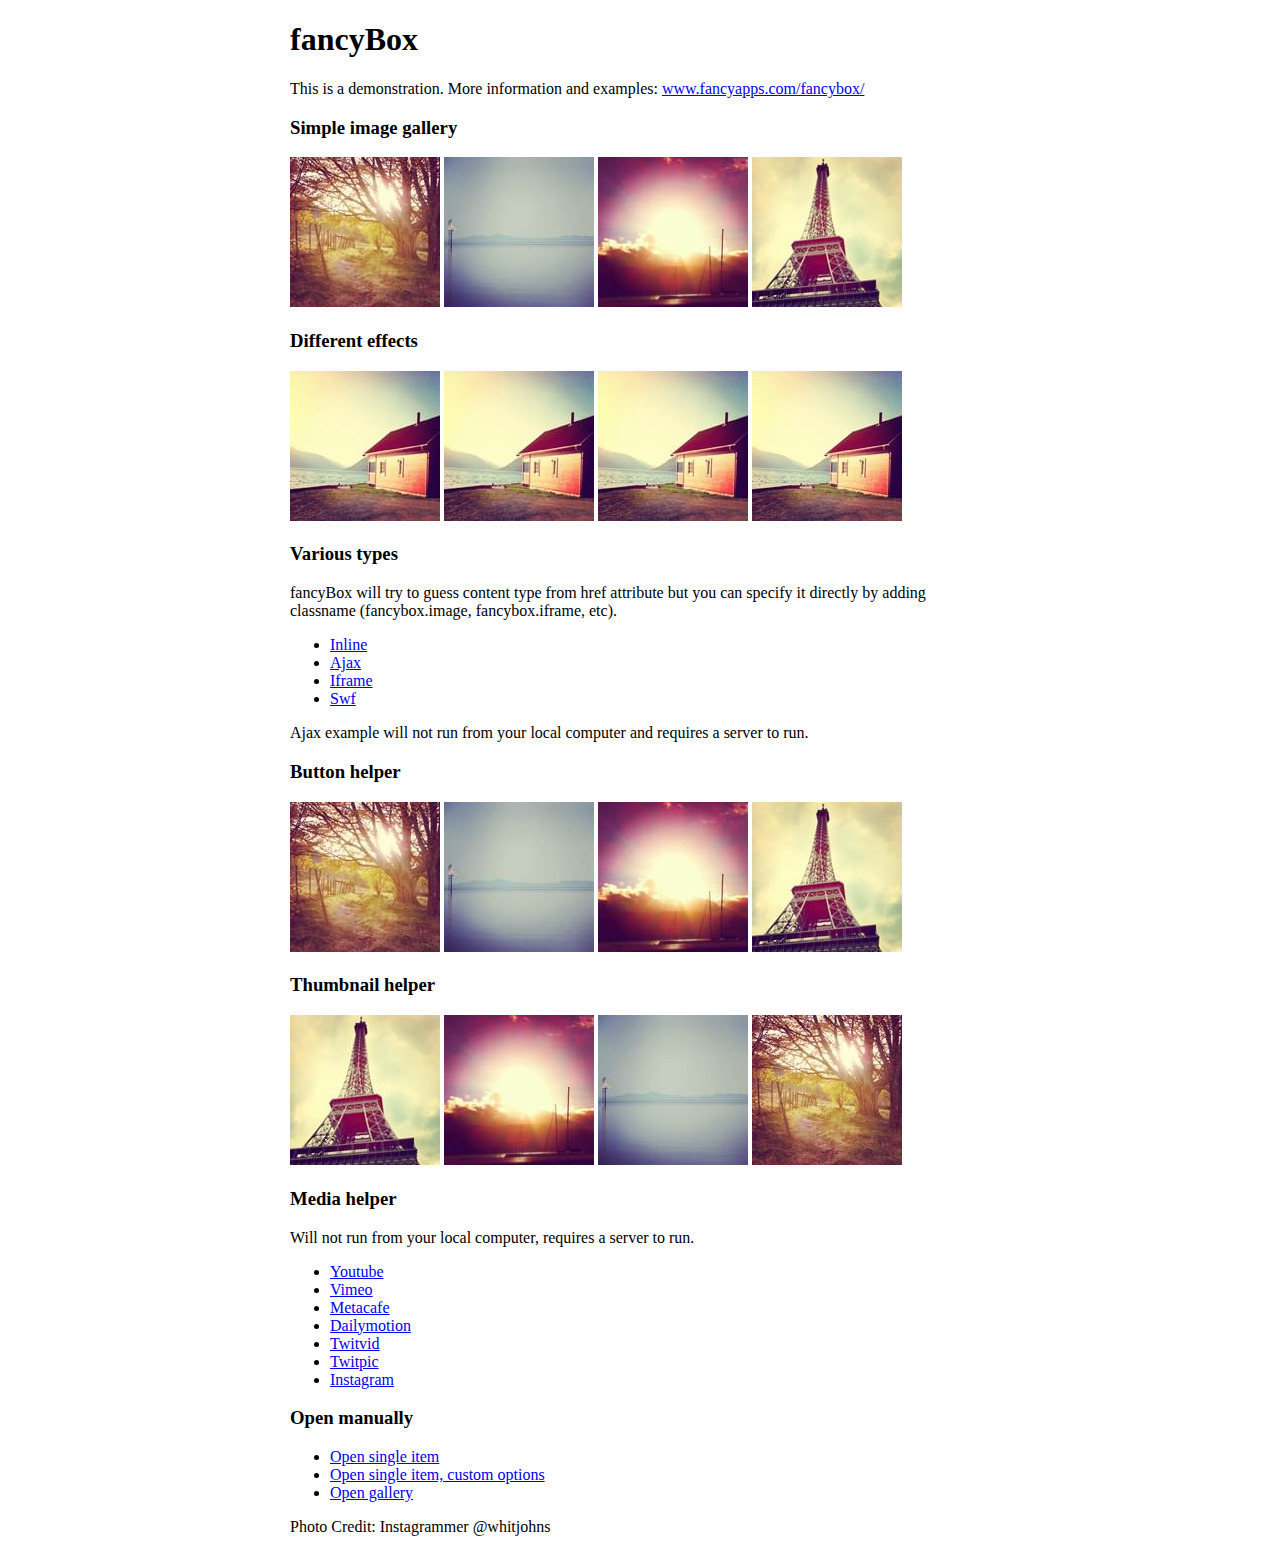
<file: my_resume/fancybox/demo/index.html>
<!DOCTYPE html>
<html>
<head>
	<title>fancyBox - Fancy jQuery Lightbox Alternative | Demonstration</title>
	<meta http-equiv="Content-Type" content="text/html; charset=UTF-8" />

	<!-- Add jQuery library -->
	<script type="text/javascript" src="../lib/jquery-1.10.1.min.js"></script>

	<!-- Add mousewheel plugin (this is optional) -->
	<script type="text/javascript" src="../lib/jquery.mousewheel-3.0.6.pack.js"></script>

	<!-- Add fancyBox main JS and CSS files -->
	<script type="text/javascript" src="../source/jquery.fancybox.js?v=2.1.5"></script>
	<link rel="stylesheet" type="text/css" href="../source/jquery.fancybox.css?v=2.1.5" media="screen" />

	<!-- Add Button helper (this is optional) -->
	<link rel="stylesheet" type="text/css" href="../source/helpers/jquery.fancybox-buttons.css?v=1.0.5" />
	<script type="text/javascript" src="../source/helpers/jquery.fancybox-buttons.js?v=1.0.5"></script>

	<!-- Add Thumbnail helper (this is optional) -->
	<link rel="stylesheet" type="text/css" href="../source/helpers/jquery.fancybox-thumbs.css?v=1.0.7" />
	<script type="text/javascript" src="../source/helpers/jquery.fancybox-thumbs.js?v=1.0.7"></script>

	<!-- Add Media helper (this is optional) -->
	<script type="text/javascript" src="../source/helpers/jquery.fancybox-media.js?v=1.0.6"></script>

	<script type="text/javascript">
		$(document).ready(function() {
			/*
			 *  Simple image gallery. Uses default settings
			 */

			$('.fancybox').fancybox();

			/*
			 *  Different effects
			 */

			// Change title type, overlay closing speed
			$(".fancybox-effects-a").fancybox({
				helpers: {
					title : {
						type : 'outside'
					},
					overlay : {
						speedOut : 0
					}
				}
			});

			// Disable opening and closing animations, change title type
			$(".fancybox-effects-b").fancybox({
				openEffect  : 'none',
				closeEffect	: 'none',

				helpers : {
					title : {
						type : 'over'
					}
				}
			});

			// Set custom style, close if clicked, change title type and overlay color
			$(".fancybox-effects-c").fancybox({
				wrapCSS    : 'fancybox-custom',
				closeClick : true,

				openEffect : 'none',

				helpers : {
					title : {
						type : 'inside'
					},
					overlay : {
						css : {
							'background' : 'rgba(238,238,238,0.85)'
						}
					}
				}
			});

			// Remove padding, set opening and closing animations, close if clicked and disable overlay
			$(".fancybox-effects-d").fancybox({
				padding: 0,

				openEffect : 'elastic',
				openSpeed  : 150,

				closeEffect : 'elastic',
				closeSpeed  : 150,

				closeClick : true,

				helpers : {
					overlay : null
				}
			});

			/*
			 *  Button helper. Disable animations, hide close button, change title type and content
			 */

			$('.fancybox-buttons').fancybox({
				openEffect  : 'none',
				closeEffect : 'none',

				prevEffect : 'none',
				nextEffect : 'none',

				closeBtn  : false,

				helpers : {
					title : {
						type : 'inside'
					},
					buttons	: {}
				},

				afterLoad : function() {
					this.title = 'Image ' + (this.index + 1) + ' of ' + this.group.length + (this.title ? ' - ' + this.title : '');
				}
			});


			/*
			 *  Thumbnail helper. Disable animations, hide close button, arrows and slide to next gallery item if clicked
			 */

			$('.fancybox-thumbs').fancybox({
				prevEffect : 'none',
				nextEffect : 'none',

				closeBtn  : false,
				arrows    : false,
				nextClick : true,

				helpers : {
					thumbs : {
						width  : 50,
						height : 50
					}
				}
			});

			/*
			 *  Media helper. Group items, disable animations, hide arrows, enable media and button helpers.
			*/
			$('.fancybox-media')
				.attr('rel', 'media-gallery')
				.fancybox({
					openEffect : 'none',
					closeEffect : 'none',
					prevEffect : 'none',
					nextEffect : 'none',

					arrows : false,
					helpers : {
						media : {},
						buttons : {}
					}
				});

			/*
			 *  Open manually
			 */

			$("#fancybox-manual-a").click(function() {
				$.fancybox.open('1_b.jpg');
			});

			$("#fancybox-manual-b").click(function() {
				$.fancybox.open({
					href : 'iframe.html',
					type : 'iframe',
					padding : 5
				});
			});

			$("#fancybox-manual-c").click(function() {
				$.fancybox.open([
					{
						href : '1_b.jpg',
						title : 'My title'
					}, {
						href : '2_b.jpg',
						title : '2nd title'
					}, {
						href : '3_b.jpg'
					}
				], {
					helpers : {
						thumbs : {
							width: 75,
							height: 50
						}
					}
				});
			});


		});
	</script>
	<style type="text/css">
		.fancybox-custom .fancybox-skin {
			box-shadow: 0 0 50px #222;
		}

		body {
			max-width: 700px;
			margin: 0 auto;
		}
	</style>
</head>
<body>
	<h1>fancyBox</h1>

	<p>This is a demonstration. More information and examples: <a href="http://fancyapps.com/fancybox/">www.fancyapps.com/fancybox/</a></p>

	<h3>Simple image gallery</h3>
	<p>
		<a class="fancybox" href="1_b.jpg" data-fancybox-group="gallery" title="Lorem ipsum dolor sit amet"><img src="1_s.jpg" alt="" /></a>

		<a class="fancybox" href="2_b.jpg" data-fancybox-group="gallery" title="Etiam quis mi eu elit temp"><img src="2_s.jpg" alt="" /></a>

		<a class="fancybox" href="3_b.jpg" data-fancybox-group="gallery" title="Cras neque mi, semper leon"><img src="3_s.jpg" alt="" /></a>

		<a class="fancybox" href="4_b.jpg" data-fancybox-group="gallery" title="Sed vel sapien vel sem uno"><img src="4_s.jpg" alt="" /></a>
	</p>

	<h3>Different effects</h3>
	<p>
		<a class="fancybox-effects-a" href="5_b.jpg" title="Lorem ipsum dolor sit amet, consectetur adipiscing elit"><img src="5_s.jpg" alt="" /></a>

		<a class="fancybox-effects-b" href="5_b.jpg" title="Lorem ipsum dolor sit amet, consectetur adipiscing elit"><img src="5_s.jpg" alt="" /></a>

		<a class="fancybox-effects-c" href="5_b.jpg" title="Lorem ipsum dolor sit amet, consectetur adipiscing elit"><img src="5_s.jpg" alt="" /></a>

		<a class="fancybox-effects-d" href="5_b.jpg" title="Lorem ipsum dolor sit amet, consectetur adipiscing elit"><img src="5_s.jpg" alt="" /></a>
	</p>

	<h3>Various types</h3>
	<p>
		fancyBox will try to guess content type from href attribute but you can specify it directly by adding classname (fancybox.image, fancybox.iframe, etc).
	</p>
	<ul>
		<li><a class="fancybox" href="#inline1" title="Lorem ipsum dolor sit amet">Inline</a></li>
		<li><a class="fancybox fancybox.ajax" href="ajax.txt">Ajax</a></li>
		<li><a class="fancybox fancybox.iframe" href="iframe.html">Iframe</a></li>
		<li><a class="fancybox" href="http://www.adobe.com/jp/events/cs3_web_edition_tour/swfs/perform.swf">Swf</a></li>
	</ul>

	<div id="inline1" style="width:400px;display: none;">
		<h3>Etiam quis mi eu elit</h3>
		<p>
			Lorem ipsum dolor sit amet, consectetur adipiscing elit. Etiam quis mi eu elit tempor facilisis id et neque. Nulla sit amet sem sapien. Vestibulum imperdiet porta ante ac ornare. Nulla et lorem eu nibh adipiscing ultricies nec at lacus. Cras laoreet ultricies sem, at blandit mi eleifend aliquam. Nunc enim ipsum, vehicula non pretium varius, cursus ac tortor. Vivamus fringilla congue laoreet. Quisque ultrices sodales orci, quis rhoncus justo auctor in. Phasellus dui eros, bibendum eu feugiat ornare, faucibus eu mi. Nunc aliquet tempus sem, id aliquam diam varius ac. Maecenas nisl nunc, molestie vitae eleifend vel, iaculis sed magna. Aenean tempus lacus vitae orci posuere porttitor eget non felis. Donec lectus elit, aliquam nec eleifend sit amet, vestibulum sed nunc.
		</p>
	</div>

	<p>
		Ajax example will not run from your local computer and requires a server to run.
	</p>

	<h3>Button helper</h3>
	<p>
		<a class="fancybox-buttons" data-fancybox-group="button" href="1_b.jpg"><img src="1_s.jpg" alt="" /></a>

		<a class="fancybox-buttons" data-fancybox-group="button" href="2_b.jpg"><img src="2_s.jpg" alt="" /></a>

		<a class="fancybox-buttons" data-fancybox-group="button" href="3_b.jpg"><img src="3_s.jpg" alt="" /></a>

		<a class="fancybox-buttons" data-fancybox-group="button" href="4_b.jpg"><img src="4_s.jpg" alt="" /></a>
	</p>

	<h3>Thumbnail helper</h3>
	<p>
		<a class="fancybox-thumbs" data-fancybox-group="thumb" href="4_b.jpg" title="Lorem ipsum dolor sit amet, consectetur adipiscing elit"><img src="4_s.jpg" alt="" /></a>
		<a class="fancybox-thumbs" data-fancybox-group="thumb" href="3_b.jpg" title="Lorem ipsum dolor sit amet, consectetur adipiscing elit"><img src="3_s.jpg" alt="" /></a>
		<a class="fancybox-thumbs" data-fancybox-group="thumb1" href="2_b.jpg" title="Lorem ipsum dolor sit amet, consectetur adipiscing elit"><img src="2_s.jpg" alt="" /></a>
		<a class="fancybox-thumbs" data-fancybox-group="thumb1" href="1_b.jpg" title="Lorem ipsum dolor sit amet, consectetur adipiscing elit"><img src="1_s.jpg" alt="" /></a>
	</p>

	<h3>Media helper</h3>
	<p>
		Will not run from your local computer, requires a server to run.
	</p>

	<ul>
		<li><a class="fancybox-media" href="http://www.youtube.com/watch?v=opj24KnzrWo">Youtube</a></li>
		<li><a class="fancybox-media" href="http://vimeo.com/47480346">Vimeo</a></li>
		<li><a class="fancybox-media" href="http://www.metacafe.com/watch/7635964/">Metacafe</a></li>
		<li><a class="fancybox-media" href="http://www.dailymotion.com/video/xoeylt_electric-guest-this-head-i-hold_music">Dailymotion</a></li>
		<li><a class="fancybox-media" href="http://twitvid.com/QY7MD">Twitvid</a></li>
		<li><a class="fancybox-media" href="http://twitpic.com/7p93st">Twitpic</a></li>
		<li><a class="fancybox-media" href="http://instagr.am/p/IejkuUGxQn">Instagram</a></li>
	</ul>

	<h3>Open manually</h3>
	<ul>
		<li><a id="fancybox-manual-a" href="javascript:;">Open single item</a></li>
		<li><a id="fancybox-manual-b" href="javascript:;">Open single item, custom options</a></li>
		<li><a id="fancybox-manual-c" href="javascript:;">Open gallery</a></li>
	</ul>

	<p>
		Photo Credit: Instagrammer @whitjohns
	</p>
</body>
</html>
</file>
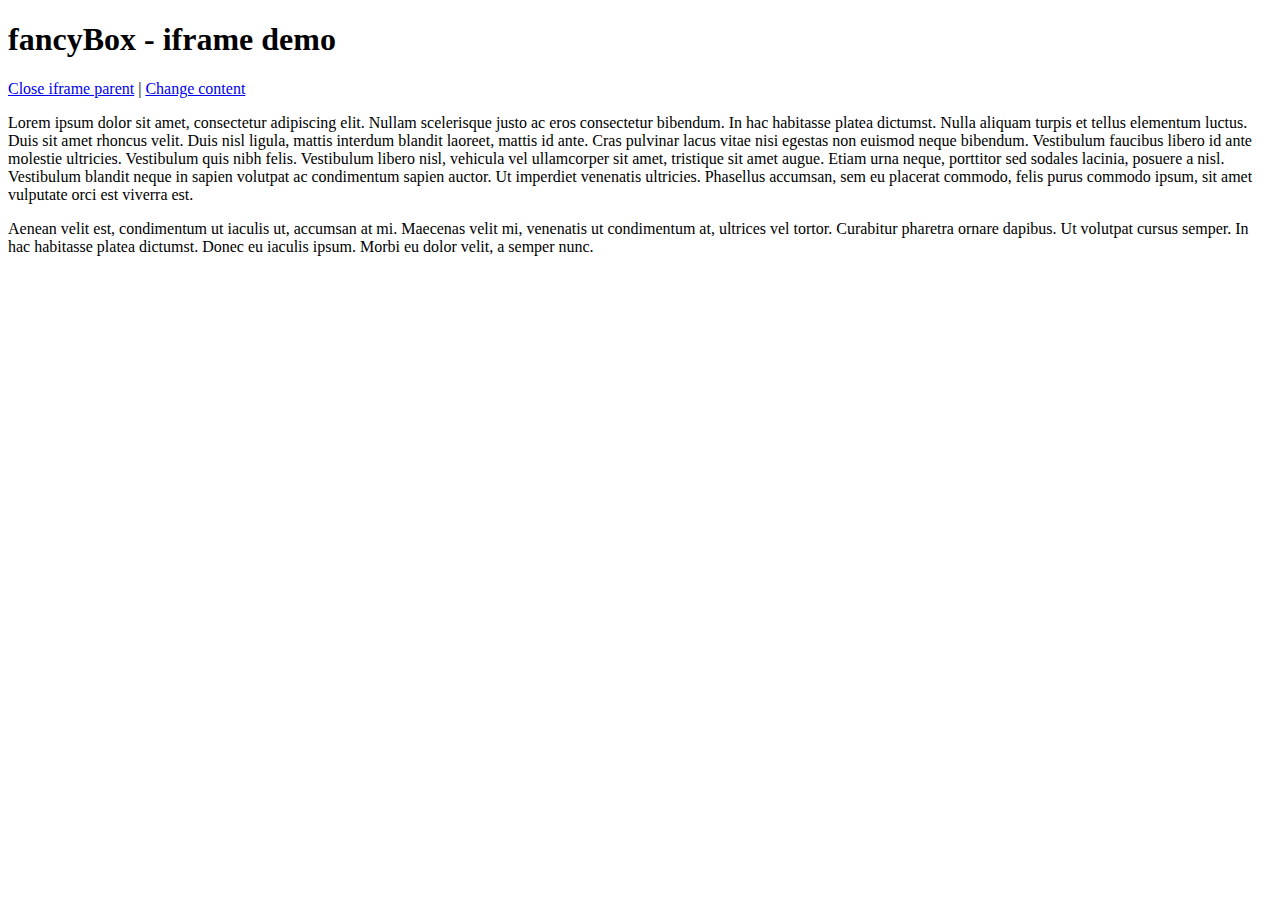
<file: my_resume/fancybox/demo/iframe.html>
<!DOCTYPE html>
<html>
<head>
	<title>fancyBox - iframe demo</title>
	<meta http-equiv="Content-Type" content="text/html; charset=UTF-8" />
</head>
<body>
	<h1>fancyBox - iframe demo</h1>

	<p>
		<a href="javascript:parent.jQuery.fancybox.close();">Close iframe parent</a>

		|

		<a href="javascript:parent.jQuery.fancybox.open({href : '1_b.jpg', title : 'My title'});">Change content</a>
	</p>

	<p>
		Lorem ipsum dolor sit amet, consectetur adipiscing elit. Nullam scelerisque justo ac eros consectetur bibendum. In hac habitasse platea dictumst. Nulla aliquam turpis et tellus elementum luctus. Duis sit amet rhoncus velit. Duis nisl ligula, mattis interdum blandit laoreet, mattis id ante. Cras pulvinar lacus vitae nisi egestas non euismod neque bibendum. Vestibulum faucibus libero id ante molestie ultricies. Vestibulum quis nibh felis. Vestibulum libero nisl, vehicula vel ullamcorper sit amet, tristique sit amet augue. Etiam urna neque, porttitor sed sodales lacinia, posuere a nisl. Vestibulum blandit neque in sapien volutpat ac condimentum sapien auctor. Ut imperdiet venenatis ultricies. Phasellus accumsan, sem eu placerat commodo, felis purus commodo ipsum, sit amet vulputate orci est viverra est.
	</p>

	<p>
		Aenean velit est, condimentum ut iaculis ut, accumsan at mi. Maecenas velit mi, venenatis ut condimentum at, ultrices vel tortor. Curabitur pharetra ornare dapibus. Ut volutpat cursus semper. In hac habitasse platea dictumst. Donec eu iaculis ipsum. Morbi eu dolor velit, a semper nunc.
	</p>
</body>
</html>
</file>
